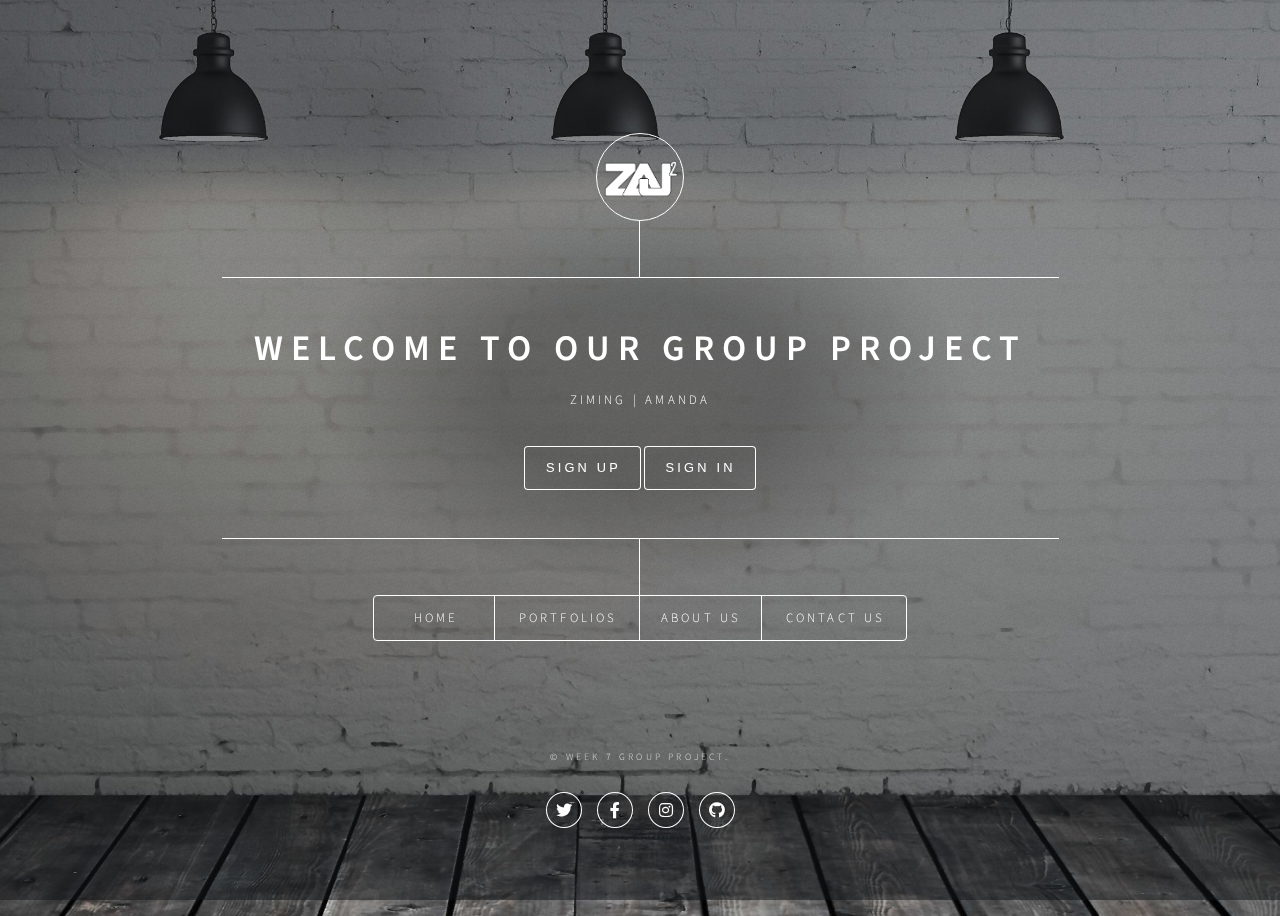
<file: index.html>
<!DOCTYPE HTML>
<!--
	Dimension by HTML5 UP
	html5up.net | @ajlkn
	Free for personal and commercial use under the CCA 3.0 license (html5up.net/license)
-->

<html lang="en">
	<head>
		<title>Homework 7 Group Project</title>
		<meta charset="utf-8" />
		<meta name="viewport" content="width=device-width, initial-scale=1, user-scalable=no" />
		<link rel="stylesheet" href="assets/css/main.css" />
<!--        // also modified this stylesheet - AMANDA-->
		<noscript><link rel="stylesheet" href="assets/css/noscript.css" /></noscript>
	    <link rel="stylesheet" href="assets/css/port.css" />

	</head>
	<body class="is-preload ">
	<div id="app">
		<!-- Wrapper -->
			<div id="wrapper">

				<!-- Header -->
					<header id="header">
						<div class="logo">
<!--							// removed the original code and added this image here - AMANDA-->
							<img src="images/logo.png" class=img2 width="75" height="51" alt=""/>
						</div>
						<div class="content">
<!--							// updated this content - AMANDA-->
							<div class="inner" id="innerContent">
								<h1>Welcome to Our Group Project</h1>
								<p>Ziming | Amanda </p>
								<button onclick="window.location.href='#signUpArticle'">Sign Up</button>
                                <button onclick="window.location.href='#signInArticle'">Sign In</button>
							</div>
						</div>
						<nav>
<!--							// upated the navigation - AMANDA-->
							<ul>
								<li><a href="#">Home</a></li>
								<li><a href="#intro">Portfolios</a></li>
								<li><a href="#about">About Us</a></li>
								<li><a href="#contact">Contact Us</a></li>
								<!--<li><a href="#elements">Elements</a></li>-->
							</ul>
						</nav>
					</header>

				<!-- Main -->
					<div id="main">

<!--						&lt;!&ndash; Intro &ndash;&gt; // Added content here and the lightbox gallery - AMANDA-->
							<article id="intro">
								
								<h2 class="major">Portfolios</h2>
								<p id="prova">Our primary goal is to produce exceptional work for our clients. Every action we take is to help our clients achieve their goals and objectives. We don’t think of our clients as merely customers, we value them as partners. Below is a sampling of our work. Click to enlarge.
									</p>

    <a href="#img1">
        <img class="thumb" src="images/packaging_sample.jpg">
    </a>
    <!-- lightbox container hidden with CSS -->
    <div class="lightbox" id="img1">
        <a href="#img3" class="light-btn btn-prev">prev</a>
            <a href="#_" class="btn-close">X</a>
            <img src="images/packaging_sample.jpg">
        <a href="#img2" class="light-btn btn-next">next</a>
    </div>

    <a href="#img2">
      <img class="thumb" src="images/logo_examples.png">
    </a>
    <!-- lightbox container hidden with CSS -->
    <div class="lightbox" id="img2">
        <a href="#img1" class="light-btn btn-prev">prev</a>
            <a href="#_" class="btn-close">X</a>
            <img src="images/logo_examples.png">
        <a href="#img3" class="light-btn btn-next">next</a>
    </div>

    <a href="#img3">
      <img class="thumb" src="images/corporate_identity.jpg">
    </a>
    <!-- lightbox container hidden with CSS -->
    <div class="lightbox" id="img3">
        <a href="#img2" class="light-btn btn-prev">prev</a>
            <a href="#_" class="btn-close">X</a>
            <img src="images/corporate_identity.jpg">
        <a href="#img1" class="light-btn btn-next">next</a>
    </div>
			<a href="#img4">
      <img class="thumb" src="images/business_cards.jpg">
    </a>
    <!-- lightbox container hidden with CSS -->
    <div class="lightbox" id="img4">
        <a href="#img2" class="light-btn btn-prev">prev</a>
            <a href="#_" class="btn-close">X</a>
            <img src="images/business_cards.jpg">
        <a href="#img1" class="light-btn btn-next">next</a>
    </div>					
							</article>
<!--						// updated this article with my bio and placeholder for Ziming - AMANDA-->
						<article id="about">
								<h2 class="major">Meet the Team</h2>
								<span class="image main"><img src="images/pic012.jpg" alt="" /></span>
								 <h3 class="major">Ziming</h3>
								<p>Ziming Yang is from Fuzhou City, Fujian province, China. In 2016, he began studying computer science at the Troy University. Over the past few years, he has learned in software development, with programming technologies: JAVA and Java web development, Spring framework, C# game development, and Javascript. He is currently about to graduate from college. In the future, his goal is to engage in back-end development.</p>
								
							<h3 class="major">Amanda</h3>
								<p>Amanda Coalson is from Birmingham, Alabama and has been in graphic design since 2004. She has been with her husband for 20 years and they have three beautiful children, a dog and cat. She spent 15 years in advertising and freelance graphic/web design before beginning to pursue a career in software development. Amanda is currently employed with Jack Henry and Associates as a Remote Business Analyst. Her role has transformed over the last couple of years to include: technical writing, development research and design specs, UI concepts, and training. </p> 
								<p>When not at work, you can find Amanda at the local youth sports complex watching her boys play sports or grilling out by the pool with friends and family. She also volunteers her skills to the PTO and Youth Football League assisting each year in class shirt designs and football banners.</p>
							</article>


<!--						&lt;!&ndash; Work &ndash;&gt; //removed this - AMANDA-->
							

<!--						&lt;!&ndash; About Me &ndash;&gt; // removed this - AMANDA-->


						<!-- Contact -->
							<article id="contact">
								<h2 class="major">Contact</h2>
								<form method="post" action="#" id="contactForm">
									<div class="fields">
                                        
										<div class="field half">
											<label for="name">Name</label>
											<input type="text" name="name" id="name"  />
                                            <div id="nameWarning" style="color: #B32121; font-weight: bold; border-radius: 4px; background-color: #eeeeee; padding-left: 10pt; margin-top: 5pt;"></div><br/>
										</div>
										<div class="field half">
											<label for="email">Email</label>
											<input type="text" name="email" id="email"  />
                                            <div id="emailWarning" style="color: #B32121; font-weight: bold; border-radius: 4px; background-color: #eeeeee; padding-left: 10pt; margin-top: 5pt;"></div><br/>
										</div>
                                        <div class="field">
                                            <label for="subject">Subject</label>
                                            <input type="text" name="subject" id="subject" />
                                            <div id="subjectWarning" style="color: #B32121; font-weight: bold; border-radius: 4px; background-color: #eeeeee; padding-left: 10pt; margin-top: 5pt;"></div><br/>
                                        </div>
										<div class="field">
											<label for="message">Message</label>
											<textarea name="message" id="message" rows="4" ></textarea>
                                            <div id="messageWarning" style="color: #B32121; font-weight: bold; border-radius: 4px; background-color: #eeeeee; padding-left: 10pt; margin-top: 5pt;"></div><br/>
										</div>
									</div>
									<ul class="actions">
<!--                                        Added element name="submit" here, it is needed for php. -- Ziming-->
										<li><input type="submit" name="submit" value="Send Message" class="primary"/></li>
										<li><input type="reset" value="Reset" /></li>
									</ul>
								</form>

                                <!--								// added the social media icons here - AMANDA-->
								<ul class="icons">
									<li><a href="#" class="icon brands fa-twitter"><span class="label">Twitter</span></a></li>
									<li><a href="#" class="icon brands fa-facebook-f"><span class="label">Facebook</span></a></li>
									<li><a href="#" class="icon brands fa-instagram"><span class="label">Instagram</span></a></li>
									<li><a href="#" class="icon brands fa-github"><span class="label">GitHub</span></a></li>
								</ul>
							</article>

<!--                        Contact Result-->
                            <article id="contactResult">
<!--								//This style or another - looks good! Amanda-->
                                <h3 class="" id="contactSuccess">Thank you for contacting us.</h3>
                            </article>

<!--                        Sign In Form-->
							<article id="signInArticle">
								<h2 class="major">Sign In</h2>
															<!-- added this line of detail to this page - AMANDA-->
								<p>Sign in for exclusive access to new content monthly. </p>
								<form method="post" action="#" id="signInForm">
									<div class="fields">
										<div class="field">
											<label for="nameSignIn">Name</label>
											<input type="text" name="nameSignIn" id="nameSignIn"  />
											<div id="unSignInWarning" style="color: #B32121; font-weight: bold; border-radius: 4px; background-color: #eeeeee; padding-left: 10pt; margin-top: 5pt;"></div><br/>
										</div>
										<div class="field">
											<label for="emailSignIn">Email Address</label>
											<input type="text" name="emailSignIn" id="emailSignIn" />
											<div id="emSignInWarning" style="color: #B32121; font-weight: bold; border-radius: 4px; background-color: #eeeeee; padding-left: 10pt; margin-top: 5pt;"></div><br/>
										</div>
									</div>
									<ul class="actions">
										<li><input type="submit" name="submit" value="Sign In" class="primary"/></li>
									</ul>
								</form>
							</article>

<!--                        Sign In Result-->
						<article id="signInResult">
							<!-- modified grammar here - AMANDA-->
							<h3 class="major" id="signInSuccess">Sign In Successful</h3>
						</article>

						<article id="signInResultFail">
							<!-- modified grammar here - AMANDA-->
							<h3 class="major" id="signInFail">This username doesn't exists.</h3>
						</article>

<!--                        Sign Up Form-->
						<article id="signUpArticle">
							<h2 class="major">Sign Up</h2>
							<!-- added this line of detail to this page - AMANDA-->
							<p>Sign up for exclusive access to new content monthly.</p>
							<form method="post" action="#" id="signUpForm">
								<div class="fields">
									<div class="field">
										<label for="nameSignUp">Name</label>
										<input type="text" name="nameSignUp" id="nameSignUp"  />
										<div id="unSignUpWarning" style="color: #B32121; font-weight: bold; border-radius: 4px; background-color: #eeeeee; padding-left: 10pt; margin-top: 5pt;"></div><br/>
									</div>
									<div class="field">
										<label for="emailSignUp">Email Address</label>
										<input type="text" name="emailSignUp" id="emailSignUp" />
										<div id="emSignUpWarning" style="color: #B32121; font-weight: bold; border-radius: 4px; background-color: #eeeeee; padding-left: 10pt; margin-top: 5pt;"></div><br/>
									</div>
								</div>
								<ul class="actions">
									<li><input type="submit" name="submit" value="Sign Up" class="primary"/></li>
								</ul>
							</form>
						</article>
<!--                        Sign Up Result-->
						<article id="signUpResult">
							<!-- modified grammar here - AMANDA-->
							<h3 class="major" id="signUpSuccess">Sign Up Successful</h3>
						</article>
<!--                        Sign Up Result-->
						<article id="signUpResultFail">
							<!-- modified grammar here - AMANDA-->
							<h3 class="major" id="signUpFail">This username already exists.</h3>
						</article>
					
					</div>

				<!-- Footer -->
<!--                // Modified the footer - AMANDA-->
					<footer id="footer">
						<p class="copyright">&copy; Week 7 Group Project.<br/> </p>
						<ul class="icons">
                            <br/>
										<li><a href="#" class="icon brands fa-twitter"><span class="label">Twitter</span></a></li>
										<li><a href="#" class="icon brands fa-facebook-f"><span class="label">Facebook</span></a></li>
										<li><a href="#" class="icon brands fa-instagram"><span class="label">Instagram</span></a></li>
										<li><a href="#" class="icon brands fa-github"><span class="label">Github</span></a></li>
									</ul>

					</footer>

			</div>
	</div>
<!--		// deleted a bunch of random code here that was unnecessary - AMANDA-->
		<!-- BG -->
			<div id="bg"></div>


		<!-- Scripts -->
			<script src="assets/js/jquery.min.js"></script>
			<script src="assets/js/browser.min.js"></script>
			<script src="assets/js/breakpoints.min.js"></script>
			<script src="assets/js/util.js"></script>
			<script src="assets/js/main.js"></script>
            <script src="assets/js/contactForm.js"></script>
			<script src="assets/js/signIn.js"></script>
			<script src="assets/js/signUp.js"></script>
	</body>
</html>
</file>
<file: assets/css/noscript.css>
/*
	Dimension by HTML5 UP
	html5up.net | @ajlkn
	Free for personal and commercial use under the CCA 3.0 license (html5up.net/license)
*/

/* BG */

	body.is-preload #bg:before {
		background-color: transparent;
	}

/* Header */

	body.is-preload #header {
		-moz-filter: none;
		-webkit-filter: none;
		-ms-filter: none;
		filter: none;
	}

		body.is-preload #header > * {
			opacity: 1;
		}

		body.is-preload #header .content .inner {
			max-height: none;
			padding: 3rem 2rem;
			opacity: 1;
		}

/* Main */

	#main article {
		opacity: 1;
		margin: 4rem 0 0 0;
	}
</file>
<file: assets/css/main.css>
@import url(fontawesome-all.min.css);
@import url("https://fonts.googleapis.com/css?family=Source+Sans+Pro:300italic,600italic,300,600");

/*
	Dimension by HTML5 UP
	html5up.net | @ajlkn
	Free for personal and commercial use under the CCA 3.0 license (html5up.net/license)
*/

html, body, div, span, applet, object,
iframe, h1, h2, h3, h4, h5, h6, p, blockquote,
pre, a, abbr, acronym, address, big, cite,
code, del, dfn, em, img, ins, kbd, q, s, samp,
small, strike, strong, sub, sup, tt, var, b,
u, i, center, dl, dt, dd, ol, ul, li, fieldset,
form, label, legend, table, caption, tbody,
tfoot, thead, tr, th, td, article, aside,
canvas, details, embed, figure, figcaption,
footer, header, hgroup, menu, nav, output, ruby,
section, summary, time, mark, audio, video {
    margin-right: 0;
    margin-left: 0;
    padding: 0;
    border: 0;
    font-size: 100%;
    font: inherit;
    vertical-align: baseline;
}

article, aside, details, figcaption, figure,
footer, header, hgroup, menu, nav, section {
	display: block;}

body {
	line-height: 1;
}

ol, ul {
	list-style: none;
}

blockquote, q {
	quotes: none;
}

	blockquote:before, blockquote:after, q:before, q:after {
		content: '';
		content: none;
	}

table {
	border-collapse: collapse;
	border-spacing: 0;
}

body {
	-webkit-text-size-adjust: none;
}

mark {
	background-color: transparent;
	color: inherit;
}

input::-moz-focus-inner {
	border: 0;
	padding: 0;
}

input, select, textarea {
	-moz-appearance: none;
	-webkit-appearance: none;
	-ms-appearance: none;
	appearance: none;
}

/* Basic */

	@-ms-viewport {
		width: device-width;
	}

	@media screen and (max-width: 480px) {

		html, body {
			min-width: 320px;
		}

	}

	html {
		box-sizing: border-box;
	}

	*, *:before, *:after {
		box-sizing: inherit;
	}

	body {
		background: #1b1f22;
	}

		body.is-preload *, body.is-preload *:before, body.is-preload *:after {
			-moz-animation: none !important;
			-webkit-animation: none !important;
			-ms-animation: none !important;
			animation: none !important;
			-moz-transition: none !important;
			-webkit-transition: none !important;
			-ms-transition: none !important;
			transition: none !important;
		}

/* Type */

	html {
		font-size: 16pt;
	}

		@media screen and (max-width: 1680px) {

			html {
				font-size: 12pt;
			}

		}

		@media screen and (max-width: 736px) {

			html {
				font-size: 11pt;
			}

		}

		@media screen and (max-width: 360px) {

			html {
				font-size: 10pt;
			}

		}

	body, input, select, textarea {
		color: #ffffff;
		font-family: "Source Sans Pro", sans-serif;
		font-weight: 300;
		font-size: 1rem;
		line-height: 1.65;
	}

	a {
		-moz-transition: color 0.2s ease-in-out, background-color 0.2s ease-in-out, border-bottom-color 0.2s ease-in-out;
		-webkit-transition: color 0.2s ease-in-out, background-color 0.2s ease-in-out, border-bottom-color 0.2s ease-in-out;
		-ms-transition: color 0.2s ease-in-out, background-color 0.2s ease-in-out, border-bottom-color 0.2s ease-in-out;
		transition: color 0.2s ease-in-out, background-color 0.2s ease-in-out, border-bottom-color 0.2s ease-in-out;
		border-bottom: dotted 1px rgba(255, 255, 255, 0.5);
		text-decoration: none;
		color: inherit;
	}

		a:hover {
			border-bottom-color: transparent;
		}

	strong, b {
		color: #ffffff;
		font-weight: 600;
	}

	em, i {
		font-style: italic;
	}

	p {
		margin: 0 0 2rem 0;
	}

	h1, h2, h3, h4, h5, h6 {
		color: #ffffff;
		font-weight: 600;
		line-height: 1.5;
		margin: 0 0 1rem 0;
		text-transform: uppercase;
		letter-spacing: 0.2rem;
	}

		h1 a, h2 a, h3 a, h4 a, h5 a, h6 a {
			color: inherit;
			text-decoration: none;
		}

		h1.major, h2.major, h3.major, h4.major, h5.major, h6.major {
			border-bottom: solid 1px #ffffff;
			width: -moz-max-content;
			width: -webkit-max-content;
			width: -ms-max-content;
			width: max-content;
			padding-bottom: 0.5rem;
			margin: 0 0 2rem 0;
		}

	h1 {
		font-size: 2.25rem;
		line-height: 1.3;
		letter-spacing: 0.5rem;
	}

	h2 {
		font-size: 1.5rem;
		line-height: 1.4;
		letter-spacing: 0.5rem;
	}

	h3 {
		font-size: 1rem;
	}

	h4 {
		font-size: 0.8rem;
	}

	h5 {
		font-size: 0.7rem;
	}

	h6 {
		font-size: 0.6rem;
	}

	@media screen and (max-width: 736px) {

		h1 {
			font-size: 1.75rem;
			line-height: 1.4;
		}

		h2 {
			font-size: 1.25em;
			line-height: 1.5;
		}

	}

	sub {
		font-size: 0.8rem;
		position: relative;
		top: 0.5rem;
	}

	sup {
		font-size: 0.8rem;
		position: relative;
		top: -0.5rem;
	}

	blockquote {
		border-left: solid 4px #ffffff;
		font-style: italic;
		margin: 0 0 2rem 0;
		padding: 0.5rem 0 0.5rem 2rem;
	}

	code {
		background: rgba(255, 255, 255, 0.075);
		border-radius: 4px;
		font-family: "Courier New", monospace;
		font-size: 0.9rem;
		margin: 0 0.25rem;
		padding: 0.25rem 0.65rem;
	}

	pre {
		-webkit-overflow-scrolling: touch;
		font-family: "Courier New", monospace;
		font-size: 0.9rem;
		margin: 0 0 2rem 0;
	}

		pre code {
			display: block;
			line-height: 1.75;
			padding: 1rem 1.5rem;
			overflow-x: auto;
		}

	hr {
		border: 0;
		border-bottom: solid 1px #ffffff;
		margin: 2.75rem 0;
	}

	.align-left {
		text-align: left;
	}

	.align-center {
		text-align: center;
	}

	.align-right {
		text-align: right;
	}

/* Form */

	form {
		margin: 0 0 2rem 0;
	}

		form > :last-child {
			margin-bottom: 0;
		}

		form > .fields {
			display: -moz-flex;
			display: -webkit-flex;
			display: -ms-flex;
			display: flex;
			-moz-flex-wrap: wrap;
			-webkit-flex-wrap: wrap;
			-ms-flex-wrap: wrap;
			flex-wrap: wrap;
			width: calc(100% + 3rem);
			margin: -1.5rem 0 2rem -1.5rem;
		}

			form > .fields > .field {
				-moz-flex-grow: 0;
				-webkit-flex-grow: 0;
				-ms-flex-grow: 0;
				flex-grow: 0;
				-moz-flex-shrink: 0;
				-webkit-flex-shrink: 0;
				-ms-flex-shrink: 0;
				flex-shrink: 0;
				padding: 1.5rem 0 0 1.5rem;
				width: calc(100% - 1.5rem);
			}

				form > .fields > .field.half {
					width: calc(50% - 0.75rem);
				}

				form > .fields > .field.third {
					width: calc(100%/3 - 0.5rem);
				}

				form > .fields > .field.quarter {
					width: calc(25% - 0.375rem);
				}

		@media screen and (max-width: 480px) {

			form > .fields {
				width: calc(100% + 3rem);
				margin: -1.5rem 0 2rem -1.5rem;
			}

				form > .fields > .field {
					padding: 1.5rem 0 0 1.5rem;
					width: calc(100% - 1.5rem);
				}

					form > .fields > .field.half {
						width: calc(100% - 1.5rem);
					}

					form > .fields > .field.third {
						width: calc(100% - 1.5rem);
					}

					form > .fields > .field.quarter {
						width: calc(100% - 1.5rem);
					}

		}

	label {
		color: #ffffff;
		display: block;
		font-size: 0.8rem;
		font-weight: 300;
		letter-spacing: 0.2rem;
		line-height: 1.5;
		margin: 0 0 1rem 0;
		text-transform: uppercase;
	}

	input[type="text"],
	input[type="password"],
	input[type="email"],
	input[type="tel"],
	select,
	textarea {
		-moz-appearance: none;
		-webkit-appearance: none;
		-ms-appearance: none;
		appearance: none;
		-moz-transition: border-color 0.2s ease-in-out, box-shadow 0.2s ease-in-out, background-color 0.2s ease-in-out;
		-webkit-transition: border-color 0.2s ease-in-out, box-shadow 0.2s ease-in-out, background-color 0.2s ease-in-out;
		-ms-transition: border-color 0.2s ease-in-out, box-shadow 0.2s ease-in-out, background-color 0.2s ease-in-out;
		transition: border-color 0.2s ease-in-out, box-shadow 0.2s ease-in-out, background-color 0.2s ease-in-out;
		background-color: transparent;
		border-radius: 4px;
		border: solid 1px #ffffff;
		color: inherit;
		display: block;
		outline: 0;
		padding: 0 1rem;
		text-decoration: none;
		width: 100%;
	}

		input[type="text"]:invalid,
		input[type="password"]:invalid,
		input[type="email"]:invalid,
		input[type="tel"]:invalid,
		select:invalid,
		textarea:invalid {
			box-shadow: none;
		}

		input[type="text"]:focus,
		input[type="password"]:focus,
		input[type="email"]:focus,
		input[type="tel"]:focus,
		select:focus,
		textarea:focus {
			background: rgba(255, 255, 255, 0.075);
			border-color: #ffffff;
			box-shadow: 0 0 0 1px #ffffff;
		}

	select {
		background-image: url("data:image/svg+xml;charset=utf8,%3Csvg xmlns='http://www.w3.org/2000/svg' width='40' height='40' preserveAspectRatio='none' viewBox='0 0 40 40'%3E%3Cpath d='M9.4,12.3l10.4,10.4l10.4-10.4c0.2-0.2,0.5-0.4,0.9-0.4c0.3,0,0.6,0.1,0.9,0.4l3.3,3.3c0.2,0.2,0.4,0.5,0.4,0.9 c0,0.4-0.1,0.6-0.4,0.9L20.7,31.9c-0.2,0.2-0.5,0.4-0.9,0.4c-0.3,0-0.6-0.1-0.9-0.4L4.3,17.3c-0.2-0.2-0.4-0.5-0.4-0.9 c0-0.4,0.1-0.6,0.4-0.9l3.3-3.3c0.2-0.2,0.5-0.4,0.9-0.4S9.1,12.1,9.4,12.3z' fill='%23ffffff' /%3E%3C/svg%3E");
		background-size: 1.25rem;
		background-repeat: no-repeat;
		background-position: calc(100% - 1rem) center;
		height: 2.75rem;
		padding-right: 2.75rem;
		text-overflow: ellipsis;
	}

		select option {
			color: #ffffff;
			background: #1b1f22;
		}

		select:focus::-ms-value {
			background-color: transparent;
		}

		select::-ms-expand {
			display: none;
		}

	input[type="text"],
	input[type="password"],
	input[type="email"],
	select {
		height: 2.75rem;
	}

	textarea {
		padding: 0.75rem 1rem;
	}

	input[type="checkbox"],
	input[type="radio"] {
		-moz-appearance: none;
		-webkit-appearance: none;
		-ms-appearance: none;
		appearance: none;
		display: block;
		float: left;
		margin-right: -2rem;
		opacity: 0;
		width: 1rem;
		z-index: -1;
	}

		input[type="checkbox"] + label,
		input[type="radio"] + label {
			text-decoration: none;
			-moz-user-select: none;
			-webkit-user-select: none;
			-ms-user-select: none;
			user-select: none;
			color: #ffffff;
			cursor: pointer;
			display: inline-block;
			font-size: 0.8rem;
			font-weight: 300;
			margin: 0 0 0.5rem 0;
			padding-left: 2.65rem;
			padding-right: 0.75rem;
			position: relative;
		}

			input[type="checkbox"] + label:before,
			input[type="radio"] + label:before {
				-moz-osx-font-smoothing: grayscale;
				-webkit-font-smoothing: antialiased;
				display: inline-block;
				font-style: normal;
				font-variant: normal;
				text-rendering: auto;
				line-height: 1;
				text-transform: none !important;
				font-family: 'Font Awesome 5 Free';
				font-weight: 900;
			}

			input[type="checkbox"] + label:before,
			input[type="radio"] + label:before {
				-moz-transition: border-color 0.2s ease-in-out, box-shadow 0.2s ease-in-out, background-color 0.2s ease-in-out;
				-webkit-transition: border-color 0.2s ease-in-out, box-shadow 0.2s ease-in-out, background-color 0.2s ease-in-out;
				-ms-transition: border-color 0.2s ease-in-out, box-shadow 0.2s ease-in-out, background-color 0.2s ease-in-out;
				transition: border-color 0.2s ease-in-out, box-shadow 0.2s ease-in-out, background-color 0.2s ease-in-out;
				border-radius: 4px;
				border: solid 1px #ffffff;
				content: '';
				display: inline-block;
				height: 1.65rem;
				left: 0;
				line-height: 1.65rem;
				position: absolute;
				text-align: center;
				top: -0.15rem;
				width: 1.65rem;
			}

		input[type="checkbox"]:checked + label:before,
		input[type="radio"]:checked + label:before {
			background: #ffffff !important;
			border-color: #ffffff !important;
			color: #1b1f22;
			content: '\f00c';
		}

		input[type="checkbox"]:focus + label:before,
		input[type="radio"]:focus + label:before {
			background: rgba(255, 255, 255, 0.075);
			border-color: #ffffff;
			box-shadow: 0 0 0 1px #ffffff;
		}

	input[type="checkbox"] + label:before {
		border-radius: 4px;
	}

	input[type="radio"] + label:before {
		border-radius: 100%;
	}

	::-webkit-input-placeholder {
		color: rgba(255, 255, 255, 0.5) !important;
		opacity: 1.0;
	}

	:-moz-placeholder {
		color: rgba(255, 255, 255, 0.5) !important;
		opacity: 1.0;
	}

	::-moz-placeholder {
		color: rgba(255, 255, 255, 0.5) !important;
		opacity: 1.0;
	}

	:-ms-input-placeholder {
		color: rgba(255, 255, 255, 0.5) !important;
		opacity: 1.0;
	}

	.formerize-placeholder {
		color: rgba(255, 255, 255, 0.5) !important;
		opacity: 1.0;
	}

/* Box */

	.box {
		border-radius: 4px;
		border: solid 1px #ffffff;
		margin-bottom: 2rem;
		padding: 1.5em;
	}

		.box > :last-child,
		.box > :last-child > :last-child,
		.box > :last-child > :last-child > :last-child {
			margin-bottom: 0;
		}

		.box.alt {
			border: 0;
			border-radius: 0;
			padding: 0;
		}

/* Icon */

	.icon {
    text-decoration: none;
    border-bottom: none;
    position: relative;
	}

		.icon:before {
			-moz-osx-font-smoothing: grayscale;
			-webkit-font-smoothing: antialiased;
			display: inline-block;
			font-style: normal;
			font-variant: normal;
			text-rendering: auto;
			line-height: 1;
			text-transform: none !important;
			font-family: 'Font Awesome 5 Free';
			font-weight: 400;
		}

		.icon > .label {
			display: none;
		}

		.icon:before {
			line-height: inherit;
		}

		.icon.solid:before {
			font-weight: 900;
		}

		.icon.brands:before {
			font-family: 'Font Awesome 5 Brands';
		}

/* Image */

	.image {
		border-radius: 4px;
		border: 0;
		display: inline-block;
		position: relative;
	}
.img2 {
    border-radius: 4px;
    border: 0;
    position: relative;
	margin-top: 20px;
	}

		.image:before {
			pointer-events: none;
			background-image: url("../../images/overlay.png");
			background-color: rgba(19, 21, 25, 0.5);
			border-radius: 4px;
			content: '';
			display: block;
			height: 100%;
			left: 0;
			opacity: 0.5;
			position: absolute;
			top: 0;
			width: 100%;
		}

		.image img {
			border-radius: 4px;
			display: block;
		}

		.image.left, .image.right {
			max-width: 40%;
		}

			.image.left img, .image.right img {
				width: 100%;
			}

		.image.left {
			float: left;
			padding: 0 1.5em 1em 0;
			top: 0.25em;
		}

		.image.right {
			float: right;
			padding: 0 0 1em 1.5em;
			top: 0.25em;
		}

		.image.fit {
			display: block;
			margin: 0 0 2rem 0;
			width: 100%;
		}

			.image.fit img {
				width: 100%;
			}

		.image.main {
			display: block;
			margin: 2.5rem 0;
			width: 100%;
		}

			.image.main img {
				width: 100%;
			}

		@media screen and (max-width: 736px) {

			.image.main {
				margin: 2rem 0;
			}

		}

		@media screen and (max-width: 480px) {

			.image.main {
				margin: 1.5rem 0;
			}

		}

/* List */

	ol {
		list-style: decimal;
		margin: 0 0 2rem 0;
		padding-left: 1.25em;
	}

		ol li {
			padding-left: 0.25em;
		}

	ul {
		list-style: disc;
		margin: 0 0 2rem 0;
		padding-left: 1em;
	}

		ul li {
			padding-left: 0.5em;
		}

		ul.alt {
			list-style: none;
			padding-left: 0;
		}

			ul.alt li {
				border-top: solid 1px #ffffff;
				padding: 0.5em 0;
			}

				ul.alt li:first-child {
					border-top: 0;
					padding-top: 0;
				}

	dl {
		margin: 0 0 2rem 0;
	}

		dl dt {
			display: block;
			font-weight: 600;
			margin: 0 0 1rem 0;
		}

		dl dd {
			margin-left: 2rem;
		}

/* Actions */

	ul.actions {
		display: -moz-flex;
		display: -webkit-flex;
		display: -ms-flex;
		display: flex;
		cursor: default;
		list-style: none;
		margin-left: -1rem;
		padding-left: 0;
	}

		ul.actions li {
			padding: 0 0 0 1rem;
			vertical-align: middle;
		}

		ul.actions.special {
			-moz-justify-content: center;
			-webkit-justify-content: center;
			-ms-justify-content: center;
			justify-content: center;
			width: 100%;
			margin-left: 0;
		}

			ul.actions.special li:first-child {
				padding-left: 0;
			}

		ul.actions.stacked {
			-moz-flex-direction: column;
			-webkit-flex-direction: column;
			-ms-flex-direction: column;
			flex-direction: column;
			margin-left: 0;
		}

			ul.actions.stacked li {
				padding: 1.3rem 0 0 0;
			}

				ul.actions.stacked li:first-child {
					padding-top: 0;
				}

		ul.actions.fit {
			width: calc(100% + 1rem);
		}

			ul.actions.fit li {
				-moz-flex-grow: 1;
				-webkit-flex-grow: 1;
				-ms-flex-grow: 1;
				flex-grow: 1;
				-moz-flex-shrink: 1;
				-webkit-flex-shrink: 1;
				-ms-flex-shrink: 1;
				flex-shrink: 1;
				width: 100%;
			}

				ul.actions.fit li > * {
					width: 100%;
				}

			ul.actions.fit.stacked {
				width: 100%;
			}

		@media screen and (max-width: 480px) {

			ul.actions:not(.fixed) {
				-moz-flex-direction: column;
				-webkit-flex-direction: column;
				-ms-flex-direction: column;
				flex-direction: column;
				margin-left: 0;
				width: 100% !important;
			}

				ul.actions:not(.fixed) li {
					-moz-flex-grow: 1;
					-webkit-flex-grow: 1;
					-ms-flex-grow: 1;
					flex-grow: 1;
					-moz-flex-shrink: 1;
					-webkit-flex-shrink: 1;
					-ms-flex-shrink: 1;
					flex-shrink: 1;
					padding: 1rem 0 0 0;
					text-align: center;
					width: 100%;
				}

					ul.actions:not(.fixed) li > * {
						width: 100%;
					}

					ul.actions:not(.fixed) li:first-child {
						padding-top: 0;
					}

					ul.actions:not(.fixed) li input[type="submit"],
					ul.actions:not(.fixed) li input[type="reset"],
					ul.actions:not(.fixed) li input[type="button"],
					ul.actions:not(.fixed) li button,
					ul.actions:not(.fixed) li .button {
						width: 100%;
					}

						ul.actions:not(.fixed) li input[type="submit"].icon:before,
						ul.actions:not(.fixed) li input[type="reset"].icon:before,
						ul.actions:not(.fixed) li input[type="button"].icon:before,
						ul.actions:not(.fixed) li button.icon:before,
						ul.actions:not(.fixed) li .button.icon:before {
							margin-left: -0.5em;
						}

		}

/* Icons */

	ul.icons {
		cursor: default;
		list-style: none;
		padding-left: 0;
	}

		ul.icons li {
			display: inline-block;
			padding: 0 0.75em 0 0;
		}

			ul.icons li:last-child {
				padding-right: 0;
			}

			ul.icons li a {
				border-radius: 100%;
				box-shadow: inset 0 0 0 1px #ffffff;
				display: inline-block;
				height: 2.25rem;
				line-height: 2.25rem;
				text-align: center;
				width: 2.25rem;
			}

				ul.icons li a:hover {
					background-color: rgba(255, 255, 255, 0.075);
				}

				ul.icons li a:active {
					background-color: rgba(255, 255, 255, 0.175);
				}

/* Table */

	.table-wrapper {
		-webkit-overflow-scrolling: touch;
		overflow-x: auto;
	}

	table {
		margin: 0 0 2rem 0;
		width: 100%;
	}

		table tbody tr {
			border: solid 1px #ffffff;
			border-left: 0;
			border-right: 0;
		}

			table tbody tr:nth-child(2n + 1) {
				background-color: rgba(255, 255, 255, 0.075);
			}

		table td {
			padding: 0.75em 0.75em;
		}

		table th {
			color: #ffffff;
			font-size: 0.9em;
			font-weight: 600;
			padding: 0 0.75em 0.75em 0.75em;
			text-align: left;
		}

		table thead {
			border-bottom: solid 2px #ffffff;
		}

		table tfoot {
			border-top: solid 2px #ffffff;
		}

		table.alt {
			border-collapse: separate;
		}

			table.alt tbody tr td {
				border: solid 1px #ffffff;
				border-left-width: 0;
				border-top-width: 0;
			}

				table.alt tbody tr td:first-child {
					border-left-width: 1px;
				}

			table.alt tbody tr:first-child td {
				border-top-width: 1px;
			}

			table.alt thead {
				border-bottom: 0;
			}

			table.alt tfoot {
				border-top: 0;
			}

/* Button */

	input[type="submit"],
	input[type="reset"],
	input[type="button"],
	button,
	.button {
		-moz-appearance: none;
		-webkit-appearance: none;
		-ms-appearance: none;
		appearance: none;
		-moz-transition: background-color 0.2s ease-in-out, color 0.2s ease-in-out;
		-webkit-transition: background-color 0.2s ease-in-out, color 0.2s ease-in-out;
		-ms-transition: background-color 0.2s ease-in-out, color 0.2s ease-in-out;
		transition: background-color 0.2s ease-in-out, color 0.2s ease-in-out;
		background-color: transparent;
		border-radius: 4px;
		border: 0;
		box-shadow: inset 0 0 0 1px #ffffff;
		color: #ffffff !important;
		cursor: pointer;
		display: inline-block;
		font-size: 0.8rem;
		font-weight: 300;
		height: 2.75rem;
		letter-spacing: 0.2rem;
		line-height: 2.75rem;
		outline: 0;
		padding: 0 1.25rem 0 1.35rem;
		text-align: center;
		text-decoration: none;
		text-transform: uppercase;
		white-space: nowrap;
	}

		input[type="submit"]:hover,
		input[type="reset"]:hover,
		input[type="button"]:hover,
		button:hover,
		.button:hover {
			background-color: rgba(255, 255, 255, 0.075);
		}

		input[type="submit"]:active,
		input[type="reset"]:active,
		input[type="button"]:active,
		button:active,
		.button:active {
			background-color: rgba(255, 255, 255, 0.175);
		}

		input[type="submit"].icon:before,
		input[type="reset"].icon:before,
		input[type="button"].icon:before,
		button.icon:before,
		.button.icon:before {
			margin-right: 0.5em;
		}

		input[type="submit"].fit,
		input[type="reset"].fit,
		input[type="button"].fit,
		button.fit,
		.button.fit {
			width: 100%;
		}

		input[type="submit"].small,
		input[type="reset"].small,
		input[type="button"].small,
		button.small,
		.button.small {
			font-size: 0.6rem;
			height: 2.0625rem;
			line-height: 2.0625rem;
		}

		input[type="submit"].primary,
		input[type="reset"].primary,
		input[type="button"].primary,
		button.primary,
		.button.primary {
			background-color: #ffffff;
			color: #1b1f22 !important;
			font-weight: 600;
		}

		input[type="submit"].disabled, input[type="submit"]:disabled,
		input[type="reset"].disabled,
		input[type="reset"]:disabled,
		input[type="button"].disabled,
		input[type="button"]:disabled,
		button.disabled,
		button:disabled,
		.button.disabled,
		.button:disabled {
			pointer-events: none;
			cursor: default;
			opacity: 0.25;
		}

	input[type="submit"],
	input[type="reset"],
	input[type="button"],
	button {
		line-height: calc(2.75rem - 2px);
	}

/* BG */

	#bg {
		-moz-transform: scale(1.0);
		-webkit-transform: scale(1.0);
		-ms-transform: scale(1.0);
		transform: scale(1.0);
		-webkit-backface-visibility: hidden;
		position: fixed;
		top: 0;
		left: 0;
		width: 100%;
		height: 100vh;
		z-index: 1;
	}

		#bg:before, #bg:after {
			content: '';
			display: block;
			position: absolute;
			top: 0;
			left: 0;
			width: 100%;
			height: 100%;
		}

		#bg:before {
			-moz-transition: background-color 2.5s ease-in-out;
			-webkit-transition: background-color 2.5s ease-in-out;
			-ms-transition: background-color 2.5s ease-in-out;
			transition: background-color 2.5s ease-in-out;
			-moz-transition-delay: 0.75s;
			-webkit-transition-delay: 0.75s;
			-ms-transition-delay: 0.75s;
			transition-delay: 0.75s;
			background-image: linear-gradient(to top, rgba(19, 21, 25, 0.5), rgba(19, 21, 25, 0.5)), url("../../images/overlay.png");
			background-size: auto,
 256px 256px;
			background-position: center,
 center;
			background-repeat: no-repeat,
 repeat;
			z-index: 2;
		}

		#bg:after {
			-moz-transform: scale(1.125);
			-webkit-transform: scale(1.125);
			-ms-transform: scale(1.125);
			transform: scale(1.125);
			-moz-transition: -moz-transform 0.325s ease-in-out, -moz-filter 0.325s ease-in-out;
			-webkit-transition: -webkit-transform 0.325s ease-in-out, -webkit-filter 0.325s ease-in-out;
			-ms-transition: -ms-transform 0.325s ease-in-out, -ms-filter 0.325s ease-in-out;
			transition: transform 0.325s ease-in-out, filter 0.325s ease-in-out;
			background-image: url("../../images/bg2.jpg");
			background-position: center;
			background-size: cover;
			background-repeat: no-repeat;
			z-index: 1;
		}

		body.is-article-visible #bg:after {
			-moz-transform: scale(1.0825);
			-webkit-transform: scale(1.0825);
			-ms-transform: scale(1.0825);
			transform: scale(1.0825);
			-moz-filter: blur(0.2rem);
			-webkit-filter: blur(0.2rem);
			-ms-filter: blur(0.2rem);
			filter: blur(0.2rem);
		}

		body.is-preload #bg:before {
			background-color: #000000;
		}

/* Wrapper */

	#wrapper {
		display: -moz-flex;
		display: -webkit-flex;
		display: -ms-flex;
		display: flex;
		-moz-flex-direction: column;
		-webkit-flex-direction: column;
		-ms-flex-direction: column;
		flex-direction: column;
		-moz-align-items: center;
		-webkit-align-items: center;
		-ms-align-items: center;
		align-items: center;
		-moz-justify-content: space-between;
		-webkit-justify-content: space-between;
		-ms-justify-content: space-between;
		justify-content: space-between;
		position: relative;
		min-height: 100vh;
		width: 100%;
		padding: 4rem 2rem;
		z-index: 3;
	}

		#wrapper:before {
			content: '';
			display: block;
		}

		@media screen and (max-width: 1680px) {

			#wrapper {
				padding: 3rem 2rem;
			}

		}

		@media screen and (max-width: 736px) {

			#wrapper {
				padding: 2rem 1rem;
			}

		}

		@media screen and (max-width: 480px) {

			#wrapper {
				padding: 1rem;
			}

		}

/* Header */

	#header {
		display: -moz-flex;
		display: -webkit-flex;
		display: -ms-flex;
		display: flex;
		-moz-flex-direction: column;
		-webkit-flex-direction: column;
		-ms-flex-direction: column;
		flex-direction: column;
		-moz-align-items: center;
		-webkit-align-items: center;
		-ms-align-items: center;
		align-items: center;
		-moz-transition: -moz-transform 0.325s ease-in-out, -moz-filter 0.325s ease-in-out, opacity 0.325s ease-in-out;
		-webkit-transition: -webkit-transform 0.325s ease-in-out, -webkit-filter 0.325s ease-in-out, opacity 0.325s ease-in-out;
		-ms-transition: -ms-transform 0.325s ease-in-out, -ms-filter 0.325s ease-in-out, opacity 0.325s ease-in-out;
		transition: transform 0.325s ease-in-out, filter 0.325s ease-in-out, opacity 0.325s ease-in-out;
		background-image: -moz-radial-gradient(rgba(0, 0, 0, 0.25) 25%, rgba(0, 0, 0, 0) 55%);
		background-image: -webkit-radial-gradient(rgba(0, 0, 0, 0.25) 25%, rgba(0, 0, 0, 0) 55%);
		background-image: -ms-radial-gradient(rgba(0, 0, 0, 0.25) 25%, rgba(0, 0, 0, 0) 55%);
		background-image: radial-gradient(rgba(0, 0, 0, 0.25) 25%, rgba(0, 0, 0, 0) 55%);
		max-width: 100%;
		text-align: center;
	}

		#header > * {
			-moz-transition: opacity 0.325s ease-in-out;
			-webkit-transition: opacity 0.325s ease-in-out;
			-ms-transition: opacity 0.325s ease-in-out;
			transition: opacity 0.325s ease-in-out;
			position: relative;
			margin-top: 3.5rem;
		}

			#header > *:before {
				content: '';
				display: block;
				position: absolute;
				top: calc(-3.5rem - 1px);
				left: calc(50% - 1px);
				width: 1px;
				height: calc(3.5rem + 1px);
				background: #ffffff;
			}

		#header > :first-child {
			margin-top: 0;
		}

			#header > :first-child:before {
				display: none;
			}

		#header .logo {
			width: 5.5rem;
			height: 5.5rem;
			line-height: 5.5rem;
			border: solid 1px #ffffff;
			border-radius: 100%;
		}

			#header .logo .icon:before {
				font-size: 2rem;
			}

		#header .content {
			border-style: solid;
			border-color: #ffffff;
			border-top-width: 1px;
			border-bottom-width: 1px;
			max-width: 100%;
		}

			#header .content .inner {
				-moz-transition: max-height 0.75s ease, padding 0.75s ease, opacity 0.325s ease-in-out;
				-webkit-transition: max-height 0.75s ease, padding 0.75s ease, opacity 0.325s ease-in-out;
				-ms-transition: max-height 0.75s ease, padding 0.75s ease, opacity 0.325s ease-in-out;
				transition: max-height 0.75s ease, padding 0.75s ease, opacity 0.325s ease-in-out;
				-moz-transition-delay: 0.25s;
				-webkit-transition-delay: 0.25s;
				-ms-transition-delay: 0.25s;
				transition-delay: 0.25s;
				padding: 3rem 2rem;
				max-height: 40rem;
				overflow: hidden;
			}

				#header .content .inner > :last-child {
					margin-bottom: 0;
				}

			#header .content p {
				text-transform: uppercase;
				letter-spacing: 0.2rem;
				font-size: 0.8rem;
				line-height: 2;
			}

		#header nav ul {
			display: -moz-flex;
			display: -webkit-flex;
			display: -ms-flex;
			display: flex;
			margin-bottom: 0;
			list-style: none;
			padding-left: 0;
			border: solid 1px #ffffff;
			border-radius: 4px;
		}

			#header nav ul li {
				padding-left: 0;
				border-left: solid 1px #ffffff;
			}

				#header nav ul li:first-child {
					border-left: 0;
				}

				#header nav ul li a {
					display: block;
					min-width: 7.5rem;
					height: 2.75rem;
					line-height: 2.75rem;
					padding: 0 1.25rem 0 1.45rem;
					text-transform: uppercase;
					letter-spacing: 0.2rem;
					font-size: 0.8rem;
					border-bottom: 0;
				}

					#header nav ul li a:hover {
						background-color: rgba(255, 255, 255, 0.075);
					}

					#header nav ul li a:active {
						background-color: rgba(255, 255, 255, 0.175);
					}

		#header nav.use-middle:after {
			content: '';
			display: block;
			position: absolute;
			top: 0;
			left: calc(50% - 1px);
			width: 1px;
			height: 100%;
			background: #ffffff;
		}

		#header nav.use-middle ul li.is-middle {
			border-left: 0;
		}

		body.is-article-visible #header {
			-moz-transform: scale(0.95);
			-webkit-transform: scale(0.95);
			-ms-transform: scale(0.95);
			transform: scale(0.95);
			-moz-filter: blur(0.1rem);
			-webkit-filter: blur(0.1rem);
			-ms-filter: blur(0.1rem);
			filter: blur(0.1rem);
			opacity: 0;
		}

		body.is-preload #header {
			-moz-filter: blur(0.125rem);
			-webkit-filter: blur(0.125rem);
			-ms-filter: blur(0.125rem);
			filter: blur(0.125rem);
		}

			body.is-preload #header > * {
				opacity: 0;
			}

			body.is-preload #header .content .inner {
				max-height: 0;
				padding-top: 0;
				padding-bottom: 0;
				opacity: 0;
			}

		@media screen and (max-width: 980px) {

			#header .content p br {
				display: none;
			}

		}

		@media screen and (max-width: 736px) {

			#header > * {
				margin-top: 2rem;
			}

				#header > *:before {
					top: calc(-2rem - 1px);
					height: calc(2rem + 1px);
				}

			#header .logo {
				width: 4.75rem;
				height: 4.75rem;
				line-height: 4.75rem;
			}

				#header .logo .icon:before {
					font-size: 1.75rem;
				}

			#header .content .inner {
				padding: 2.5rem 1rem;
			}

			#header .content p {
				line-height: 1.875;
			}

		}

		@media screen and (max-width: 480px) {

			#header {
				padding: 1.5rem 0;
			}

				#header .content .inner {
					padding: 2.5rem 0;
				}

				#header nav ul {
					-moz-flex-direction: column;
					-webkit-flex-direction: column;
					-ms-flex-direction: column;
					flex-direction: column;
					min-width: 10rem;
					max-width: 100%;
				}

					#header nav ul li {
						border-left: 0;
						border-top: solid 1px #ffffff;
					}

						#header nav ul li:first-child {
							border-top: 0;
						}

						#header nav ul li a {
							height: 3rem;
							line-height: 3rem;
							min-width: 0;
							width: 100%;
						}

				#header nav.use-middle:after {
					display: none;
				}

		}

/* Main */

	#main {
		-moz-flex-grow: 1;
		-webkit-flex-grow: 1;
		-ms-flex-grow: 1;
		flex-grow: 1;
		-moz-flex-shrink: 1;
		-webkit-flex-shrink: 1;
		-ms-flex-shrink: 1;
		flex-shrink: 1;
		display: -moz-flex;
		display: -webkit-flex;
		display: -ms-flex;
		display: flex;
		-moz-align-items: center;
		-webkit-align-items: center;
		-ms-align-items: center;
		align-items: center;
		-moz-justify-content: center;
		-webkit-justify-content: center;
		-ms-justify-content: center;
		justify-content: center;
		-moz-flex-direction: column;
		-webkit-flex-direction: column;
		-ms-flex-direction: column;
		flex-direction: column;
		position: relative;
		max-width: 100%;
		z-index: 3;
	}

		#main article {
			-moz-transform: translateY(0.25rem);
			-webkit-transform: translateY(0.25rem);
			-ms-transform: translateY(0.25rem);
			transform: translateY(0.25rem);
			-moz-transition: opacity 0.325s ease-in-out, -moz-transform 0.325s ease-in-out;
			-webkit-transition: opacity 0.325s ease-in-out, -webkit-transform 0.325s ease-in-out;
			-ms-transition: opacity 0.325s ease-in-out, -ms-transform 0.325s ease-in-out;
			transition: opacity 0.325s ease-in-out, transform 0.325s ease-in-out;
			padding: 4.5rem 2.5rem 1.5rem 2.5rem ;
			position: relative;
			width: 40rem;
			max-width: 100%;
			background-color: rgba(27, 31, 34, 0.85);
			border-radius: 4px;
			opacity: 0;
		}

			#main article.active {
				-moz-transform: translateY(0);
				-webkit-transform: translateY(0);
				-ms-transform: translateY(0);
				transform: translateY(0);
				opacity: 1;
			}

			#main article .close {
				display: block;
				position: absolute;
				top: 0;
				right: 0;
				width: 4rem;
				height: 4rem;
				cursor: pointer;
				text-indent: 4rem;
				overflow: hidden;
				white-space: nowrap;
			}

				#main article .close:before {
					-moz-transition: background-color 0.2s ease-in-out;
					-webkit-transition: background-color 0.2s ease-in-out;
					-ms-transition: background-color 0.2s ease-in-out;
					transition: background-color 0.2s ease-in-out;
					content: '';
					display: block;
					position: absolute;
					top: 0.75rem;
					left: 0.75rem;
					width: 2.5rem;
					height: 2.5rem;
					border-radius: 100%;
					background-position: center;
					background-image: url("data:image/svg+xml;charset=utf8,%3Csvg xmlns='http://www.w3.org/2000/svg' xmlns:xlink='http://www.w3.org/1999/xlink' width='20px' height='20px' viewBox='0 0 20 20' zoomAndPan='disable'%3E%3Cstyle%3Eline %7B stroke: %23ffffff%3B stroke-width: 1%3B %7D%3C/style%3E%3Cline x1='2' y1='2' x2='18' y2='18' /%3E%3Cline x1='18' y1='2' x2='2' y2='18' /%3E%3C/svg%3E");
					background-size: 20px 20px;
					background-repeat: no-repeat;
				}

				#main article .close:hover:before {
					background-color: rgba(255, 255, 255, 0.075);
				}

				#main article .close:active:before {
					background-color: rgba(255, 255, 255, 0.175);
				}

		@media screen and (max-width: 736px) {

			#main article {
				padding: 3.5rem 2rem 0.5rem 2rem ;
			}

				#main article .close:before {
					top: 0.875rem;
					left: 0.875rem;
					width: 2.25rem;
					height: 2.25rem;
					background-size: 14px 14px;
				}

		}

		@media screen and (max-width: 480px) {

			#main article {
				padding: 3rem 1.5rem 0.5rem 1.5rem ;
			}

		}

/* Footer */

	#footer {
		-moz-transition: -moz-transform 0.325s ease-in-out, -moz-filter 0.325s ease-in-out, opacity 0.325s ease-in-out;
		-webkit-transition: -webkit-transform 0.325s ease-in-out, -webkit-filter 0.325s ease-in-out, opacity 0.325s ease-in-out;
		-ms-transition: -ms-transform 0.325s ease-in-out, -ms-filter 0.325s ease-in-out, opacity 0.325s ease-in-out;
		transition: transform 0.325s ease-in-out, filter 0.325s ease-in-out, opacity 0.325s ease-in-out;
		width: 100%;
		max-width: 100%;
		margin-top: 2rem;
		text-align: center;
	}

		#footer .copyright {
			letter-spacing: 0.2rem;
			font-size: 0.6rem;
			opacity: 0.75;
			margin-bottom: 0;
			text-transform: uppercase;
		}

		body.is-article-visible #footer {
			-moz-transform: scale(0.95);
			-webkit-transform: scale(0.95);
			-ms-transform: scale(0.95);
			transform: scale(0.95);
			-moz-filter: blur(0.1rem);
			-webkit-filter: blur(0.1rem);
			-ms-filter: blur(0.1rem);
			filter: blur(0.1rem);
			opacity: 0;
		}

		body.is-preload #footer {
			opacity: 0;
		}
</file>
<file: assets/css/port.css>
.thumb {
    max-height: 171px;
    border: solid 3px rgba(5, 5, 5, 0.8);
}

.lightbox {
    position: fixed;
    z-index: 999;
    height: 0;
    width: 0;
    text-align: center;
    top: 0;
    left: 0;
    background: rgba(0, 0, 0, 0.8);
    opacity: 0;
}

.lightbox img {
    max-width: 90%;
    max-height: 80%;
    margin-top: 2%;
    opacity: 0;
}

.lightbox:target {
    /** Remove default browser outline */
    outline: none;

    width: 100%;
    height: 100%;
    opacity: 1 !important;
    
}

.lightbox:target img {
    border: solid 17px rgba(77, 77, 77, 0.8);
    opacity: 1;
    webkit-transition: opacity 0.6s;
    transition: opacity 0.6s;
}

.light-btn {
    color: #fafafa;
    background-color: #333;
    border: solid 2px #777;
    padding: 5px 15px;
    border-radius: 1px;
    text-decoration: none;
    cursor: pointer;
    vertical-align: middle;
    position: absolute;
    top: 45%;
    z-index: 99;
}

.light-btn:hover {
    background-color: #111;
}

.btn-prev {
    left: -10%;
}

.btn-next {
    right: -10%;
}

.btn-close {
    position: absolute;
    right: 0%;
    top: 0%;
    color: #fafafa;
    background-color: #2D2D2D;
    border: 2px solid #2D2D2D;
    padding: 10px 15px;
    border-radius: 1px;
    text-decoration: none;
}

.btn-close:hover {
    background-color: #707070;
}
</file>
